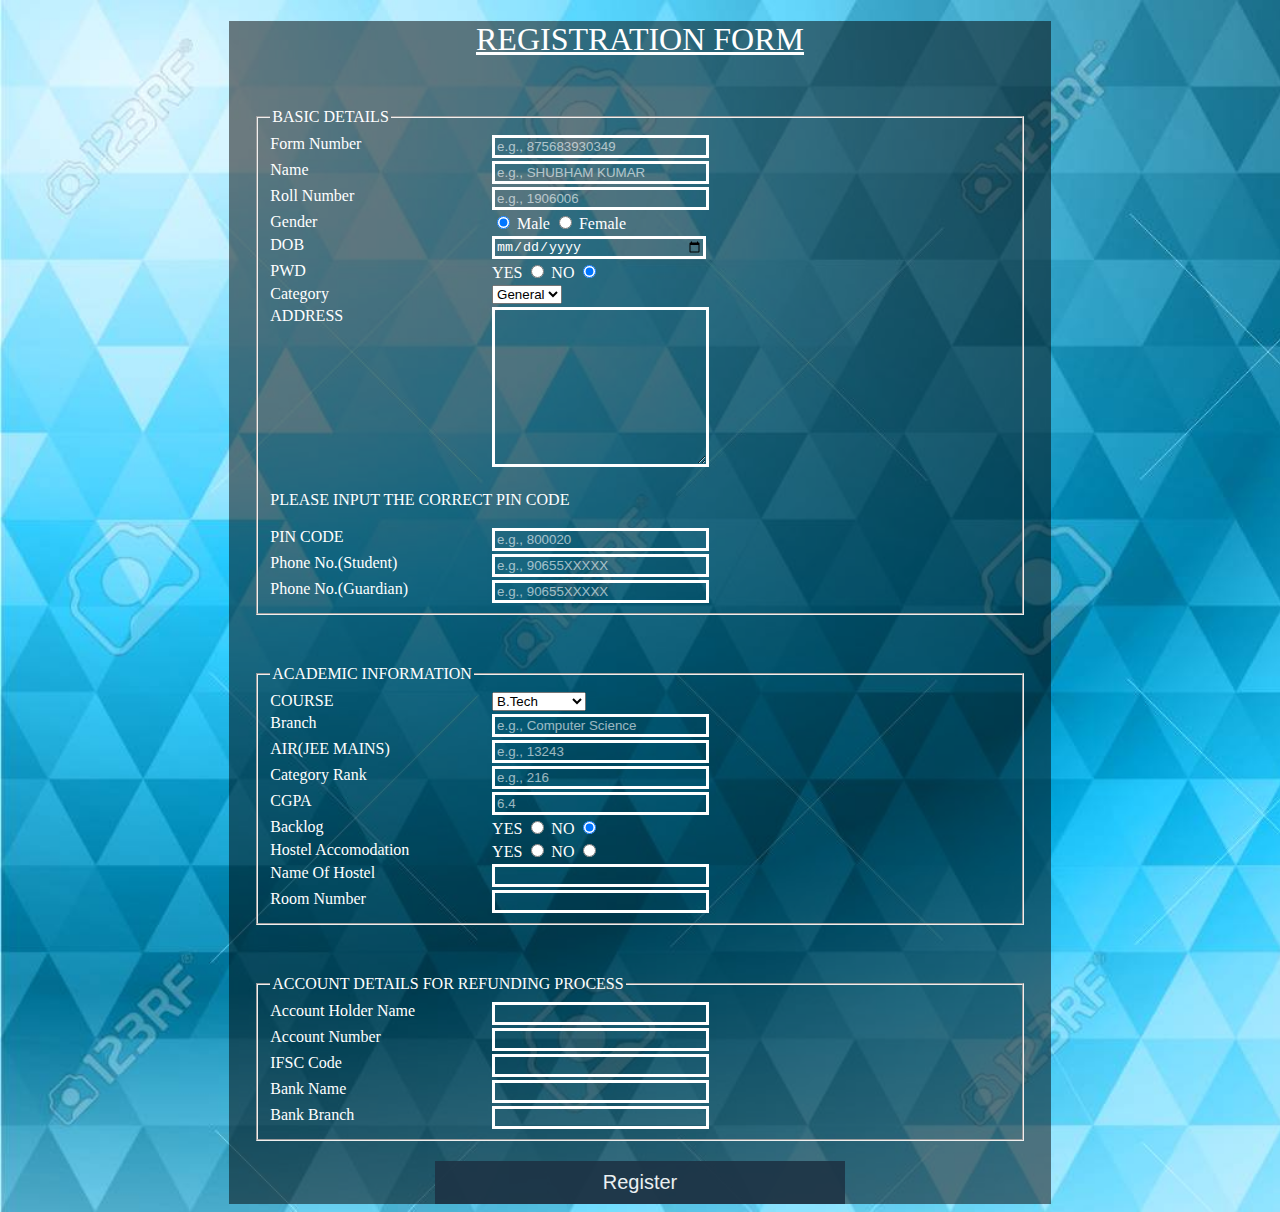
<file: index.html>
<!DOCTYPE html>
<html lang="en">
	<head>
		<meta charset="UTF-8">
		<meta name="viewport" content="width=device-width, initial-scale=1.0">
		<link rel="stylesheet" href="RegForm.css" type="text/css">
		<title>Register Yourself</title>
	</head>
	<body>
		<div class="page">
			<h1>REGISTRATION FORM</h1>
		
		<form action="submitted.html" target="_blank">
			<fieldset>
				<legend>BASIC DETAILS</legend>
				<div class="left_col">
					<label for="fno">Form Number</label>
				</div>
				<div class="right_col">
					<input type="number" id="fno" name="formno" placeholder="e.g., 875683930349"  required>
				</div>
				<div class="left_col">
					<label for="name">Name</label>
				</div>
				<div class="right_col">
					<input type="text" id="name" name="name" placeholder="e.g., SHUBHAM KUMAR" required>
				</div>
				<div class="left_col">
					<label for="roll">Roll Number</label>
				</div>
				<div class="right_col">
					<input type="number" id="roll" name="roll" placeholder="e.g., 1906006" required>
				</div>
				<div class="left_col">
					<label>Gender</label>
				</div>
				<div class="right_col">
					<input type="radio" id="male" name="gender" value="male" checked>
					<label for="male">Male</label>
					<input type="radio" id="female" name="gender" value="female">
					<label for="">Female</label>
				</div>
				<div class="left_col">
					<label for="dob">DOB</label>
				</div>
				<div class="right_col">
					<input type="date" id="dob" name="dob" required>
				</div>
				<div class="left_col">
					<label for="">PWD</label>
				</div>
				<div class="right_col">
					<label for="yes">YES</label>
					<input type="radio" id="yes" name="YES_NO" value="yes">
					<label for="no">NO</label>
					<input type="radio" id="no" name="YES_NO" value="no" checked>
				</div>
				<div class="left_col">
					<label for="ctr">Category</label>
				</div>
				<div class="right_col">
					<select name="category" id="ctr" required>
						<option value="general">General</option>
						<option value="obc">OBC</option>
						<option value="sc">SC</option>
						<option value="st">ST</option>
						<option value="ews">EWS</option>
					</select>
				</div>
				<div class="left_col">
					<label for="address">ADDRESS</label>
				</div>
				<div class="right_col">
					<textarea id="address" name="address" rows="10" cols="30"  required>
					</textarea>
				</div>
				<p>PLEASE INPUT THE CORRECT PIN CODE</p>
				<div class="left_col">
					<label for="pin">PIN CODE</label>
				</div>
				<div class="right_col">
					<input type="number" id="pin" name="pin" placeholder="e.g., 800020" required>
				</div>
				<div class="left_col">
					<label for="phone_ST">Phone No.(Student)</label>
				</div>
				<div class="right_col">
					<input type="number" id="phone_ST" name="phone_ST" placeholder="e.g., 90655XXXXX" required>
				</div>
				<div class="left_col">
					<label for="phone_GD">Phone No.(Guardian)</label>
				</div>
				<div class="right_col">
					<input type="number" id="phone_GD" name="phone_ST" placeholder="e.g., 90655XXXXX" required>
				</div>
			</fieldset>
			<fieldset>
				<legend>ACADEMIC INFORMATION</legend>
				<div class="left_col">
					<label for="course">COURSE</label>
				</div>
				<div class="right_col">
					<select name="course" id="course">
						<option value="btech">B.Tech</option>
						<option value="mtech">M.Tech</option>
						<option value="archi">Architecture</option>
					</select>
				</div>
				<div class="left_col">
					<label for="branch">Branch</label>
				</div>
				<div class="right_col">
					<input type="text" id="branch" name="branch" placeholder="e.g., Computer Science" required>
				</div>
				<div class="left_col">
					<label for="air">AIR(JEE MAINS)</label>
				</div>
				<div class="right_col">
					<input type="number" id="air" name="air" placeholder="e.g., 13243" required>
				</div>
				<div class="left_col">
					<label for="c_air">Category Rank</label>
				</div>
				<div class="right_col">
					<input type="number" id="c_air" name="c_air" placeholder="e.g., 216" required> 
				</div>
				<div class="left_col">
					<label for="cgpa">CGPA</label>
				</div>
				<div class="right_col">
					<input type="number" id="cgpa" name="cgpa" placeholder="6.4" required>
				</div>
				<div class="left_col">
					<label>Backlog</label>
				</div>
				<div class="right_col">
					<label for="yes">YES</label>
					<input type="radio" id="yes" name="back"value="yes">
					<label for="no">NO</label>
					<input type="radio" id="no" name="back" value="no" checked>
				</div>
				<div class="left_col">
					<label for="">Hostel Accomodation</label>
				</div>
				<div class="right_col">
					<label for="yes">YES</label>
					<input type="radio" id="yes" name="hostel" value="yes" required>
					<label for="no">NO</label>
					<input type="radio" id="no" name="hostel" value="no">
				</div>
				<div class="left_col">
					<label for="hostelname">Name Of Hostel</label>
				</div>
				<div class="right_col">
					<input type="text" id="hostelname" name="hostelname" required>
				</div>
				<div class="left_col">
					<label for="roomno">Room Number</label>
				</div>
                <div class="right_col">
                	<input type="number" id="roomno" name="roomno" required >
                </div>
			</fieldset>
			<fieldset>
				<legend>ACCOUNT DETAILS FOR REFUNDING PROCESS</legend>
				<div class="left_col">
					<label for="acc">Account Holder Name</label>
				</div>
				<div class="right_col">
					<input type="text" name="acc" id="ac"  required>
				</div>
				<div class="left_col">
					<label for="accno">Account Number</label>
				</div>
				<div class="right_col">
					<input type="number" name="accno" id="accno" required>
				</div>
				<div class="left_col">
					<label for="ifsc">IFSC Code</label>
				</div>
				<div class="right_col">
					<input type="text" name="ifsc" id="ifsc" required>
				</div>
				<div class="left_col">
					<label for="bankname">Bank Name</label>
				</div>
				<div class="right_col">
					<input type="text" name="bankname" id="bankname" required>
				</div>
				<div class="left_col">
					<label for="bankbranch">Bank Branch</label>
				</div>
				<div class="right_col">
					<input type="text" name="bankbranch" id="bankbranch" required>
				</div>
			</fieldset>

			<button type="submit" value="submit" class="registerbtn" >Register</button>
		</form>
		</div>
	</body>
</html>
</file>
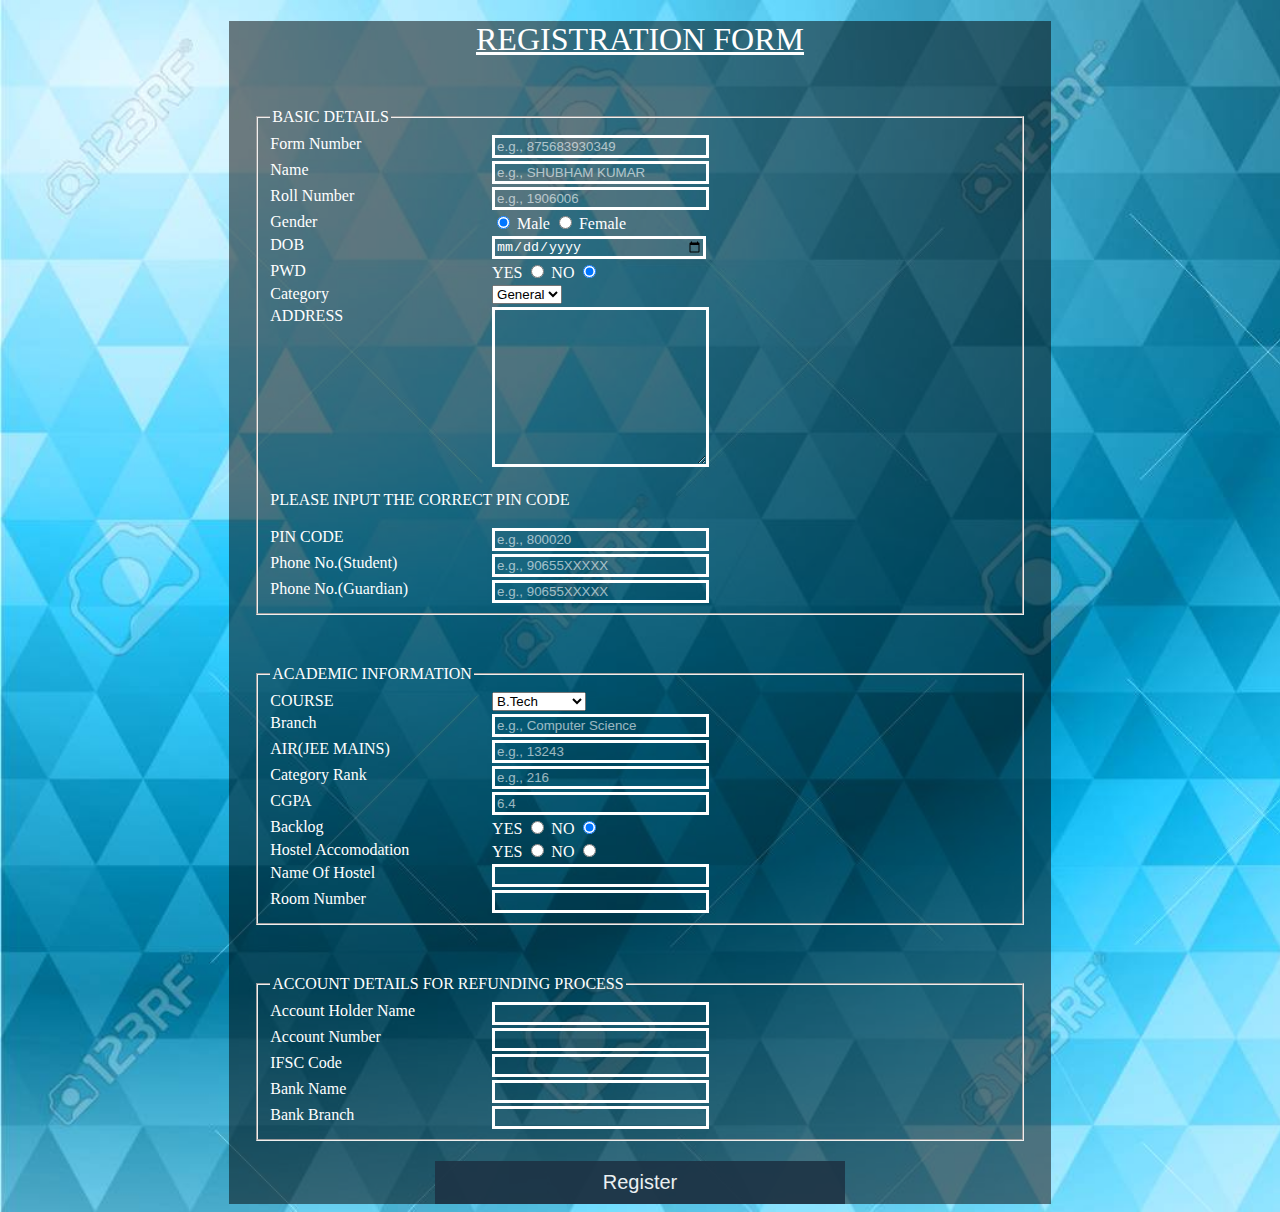
<file: RegForm.html>
<!DOCTYPE html>
<html lang="en">
	<head>
		<meta charset="UTF-8">
		<meta name="viewport" content="width=device-width, initial-scale=1.0">
		<link rel="stylesheet" href="RegForm.css" type="text/css">
		<title>Register Yourself</title>
	</head>
	<body>
		<div class="page">
			<h1>REGISTRATION FORM</h1>
		
		<form action="submitted.html" target="_blank">
			<fieldset>
				<legend>BASIC DETAILS</legend>
				<div class="left_col">
					<label for="fno">Form Number</label>
				</div>
				<div class="right_col">
					<input type="number" id="fno" name="formno" placeholder="e.g., 875683930349"  required>
				</div>
				<div class="left_col">
					<label for="name">Name</label>
				</div>
				<div class="right_col">
					<input type="text" id="name" name="name" placeholder="e.g., SHUBHAM KUMAR" required>
				</div>
				<div class="left_col">
					<label for="roll">Roll Number</label>
				</div>
				<div class="right_col">
					<input type="number" id="roll" name="roll" placeholder="e.g., 1906006" required>
				</div>
				<div class="left_col">
					<label>Gender</label>
				</div>
				<div class="right_col">
					<input type="radio" id="male" name="gender" value="male" checked>
					<label for="male">Male</label>
					<input type="radio" id="female" name="gender" value="female">
					<label for="">Female</label>
				</div>
				<div class="left_col">
					<label for="dob">DOB</label>
				</div>
				<div class="right_col">
					<input type="date" id="dob" name="dob" required>
				</div>
				<div class="left_col">
					<label for="">PWD</label>
				</div>
				<div class="right_col">
					<label for="yes">YES</label>
					<input type="radio" id="yes" name="YES_NO" value="yes">
					<label for="no">NO</label>
					<input type="radio" id="no" name="YES_NO" value="no" checked>
				</div>
				<div class="left_col">
					<label for="ctr">Category</label>
				</div>
				<div class="right_col">
					<select name="category" id="ctr" required>
						<option value="general">General</option>
						<option value="obc">OBC</option>
						<option value="sc">SC</option>
						<option value="st">ST</option>
						<option value="ews">EWS</option>
					</select>
				</div>
				<div class="left_col">
					<label for="address">ADDRESS</label>
				</div>
				<div class="right_col">
					<textarea id="address" name="address" rows="10" cols="30"  required>
					</textarea>
				</div>
				<p>PLEASE INPUT THE CORRECT PIN CODE</p>
				<div class="left_col">
					<label for="pin">PIN CODE</label>
				</div>
				<div class="right_col">
					<input type="number" id="pin" name="pin" placeholder="e.g., 800020" required>
				</div>
				<div class="left_col">
					<label for="phone_ST">Phone No.(Student)</label>
				</div>
				<div class="right_col">
					<input type="number" id="phone_ST" name="phone_ST" placeholder="e.g., 90655XXXXX" required>
				</div>
				<div class="left_col">
					<label for="phone_GD">Phone No.(Guardian)</label>
				</div>
				<div class="right_col">
					<input type="number" id="phone_GD" name="phone_ST" placeholder="e.g., 90655XXXXX" required>
				</div>
			</fieldset>
			<fieldset>
				<legend>ACADEMIC INFORMATION</legend>
				<div class="left_col">
					<label for="course">COURSE</label>
				</div>
				<div class="right_col">
					<select name="course" id="course">
						<option value="btech">B.Tech</option>
						<option value="mtech">M.Tech</option>
						<option value="archi">Architecture</option>
					</select>
				</div>
				<div class="left_col">
					<label for="branch">Branch</label>
				</div>
				<div class="right_col">
					<input type="text" id="branch" name="branch" placeholder="e.g., Computer Science" required>
				</div>
				<div class="left_col">
					<label for="air">AIR(JEE MAINS)</label>
				</div>
				<div class="right_col">
					<input type="number" id="air" name="air" placeholder="e.g., 13243" required>
				</div>
				<div class="left_col">
					<label for="c_air">Category Rank</label>
				</div>
				<div class="right_col">
					<input type="number" id="c_air" name="c_air" placeholder="e.g., 216" required> 
				</div>
				<div class="left_col">
					<label for="cgpa">CGPA</label>
				</div>
				<div class="right_col">
					<input type="number" id="cgpa" name="cgpa" placeholder="6.4" required>
				</div>
				<div class="left_col">
					<label>Backlog</label>
				</div>
				<div class="right_col">
					<label for="yes">YES</label>
					<input type="radio" id="yes" name="back"value="yes">
					<label for="no">NO</label>
					<input type="radio" id="no" name="back" value="no" checked>
				</div>
				<div class="left_col">
					<label for="">Hostel Accomodation</label>
				</div>
				<div class="right_col">
					<label for="yes">YES</label>
					<input type="radio" id="yes" name="hostel" value="yes" required>
					<label for="no">NO</label>
					<input type="radio" id="no" name="hostel" value="no">
				</div>
				<div class="left_col">
					<label for="hostelname">Name Of Hostel</label>
				</div>
				<div class="right_col">
					<input type="text" id="hostelname" name="hostelname" required>
				</div>
				<div class="left_col">
					<label for="roomno">Room Number</label>
				</div>
                <div class="right_col">
                	<input type="number" id="roomno" name="roomno" required >
                </div>
			</fieldset>
			<fieldset>
				<legend>ACCOUNT DETAILS FOR REFUNDING PROCESS</legend>
				<div class="left_col">
					<label for="acc">Account Holder Name</label>
				</div>
				<div class="right_col">
					<input type="text" name="acc" id="ac"  required>
				</div>
				<div class="left_col">
					<label for="accno">Account Number</label>
				</div>
				<div class="right_col">
					<input type="number" name="accno" id="accno" required>
				</div>
				<div class="left_col">
					<label for="ifsc">IFSC Code</label>
				</div>
				<div class="right_col">
					<input type="text" name="ifsc" id="ifsc" required>
				</div>
				<div class="left_col">
					<label for="bankname">Bank Name</label>
				</div>
				<div class="right_col">
					<input type="text" name="bankname" id="bankname" required>
				</div>
				<div class="left_col">
					<label for="bankbranch">Bank Branch</label>
				</div>
				<div class="right_col">
					<input type="text" name="bankbranch" id="bankbranch" required>
				</div>
			</fieldset>

			<button type="submit" value="submit" class="registerbtn" >Register</button>
		</form>
		</div>
	</body>
</html>
</file>
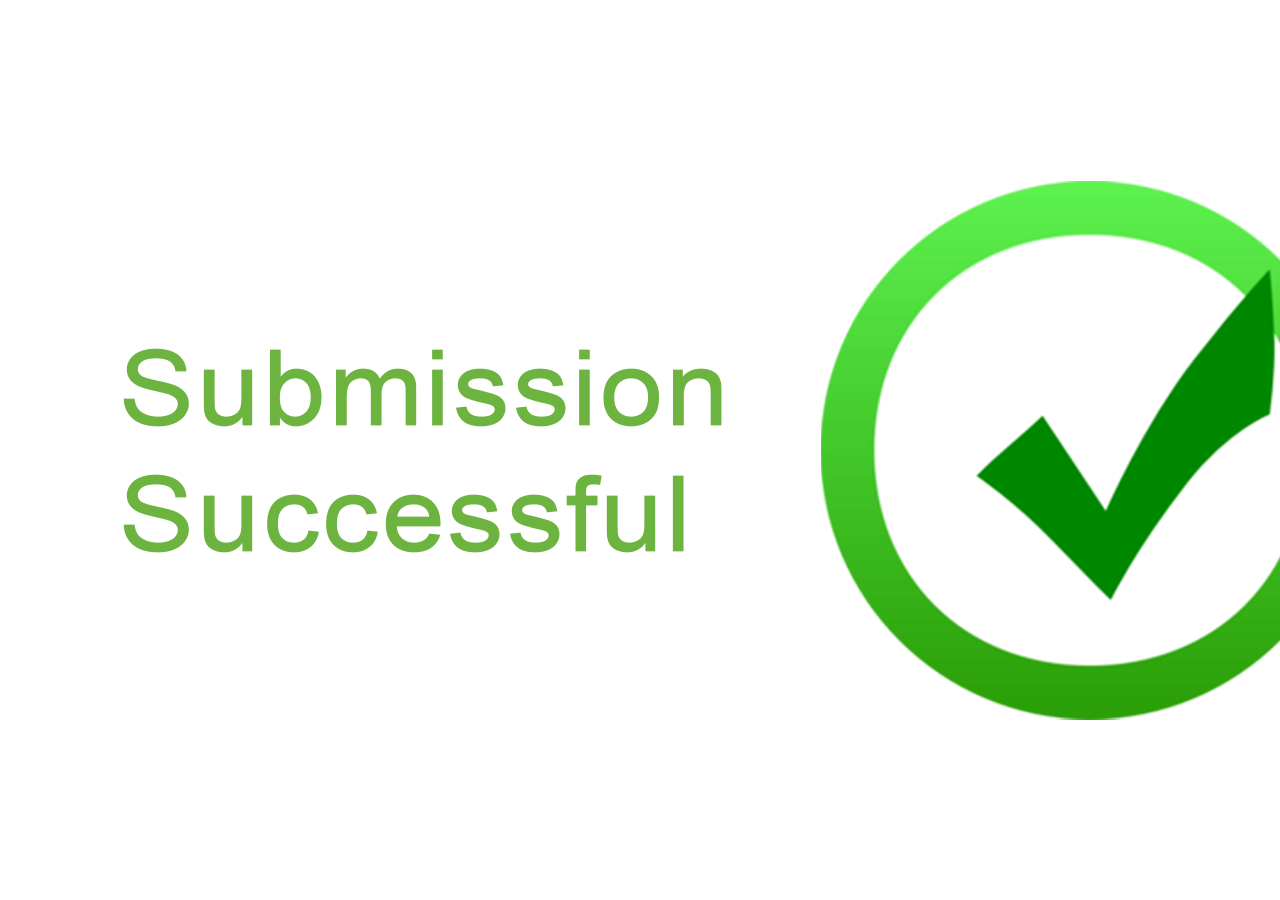
<file: submitted.html>
<!DOCTYPE html>
<html lang="en">
<head>
	<meta charset="UTF-8">
	<meta name="viewport" content="width=device-width, initial-scale=1.0">
	<title>Success</title>
</head>

<body style="background-image:url('sub.png'); background-size: center">
	
	
</body>
</html>
</file>
<file: RegForm.css>
body
{
	background-image: url('img.jpg');
	background-size: cover;
}

.page
{
	display:block;
	width:65%;
    margin-left:auto;
    margin-right:auto;
    background-color: rgba(0, 0, 0, 0.5);
}

h1{
	text-align: center;
	color:white;
	font-weight:100;
	text-decoration:underline;
}

fieldset
{
	display:block;
	width:90%;
    margin-left:auto;
    margin-right:auto;
    margin-top:50px;
    color:white;
    font-weight:100;
   
}


.left_col
{
	float:left;
	width:30%;
	margin-top:3px;
	color:white;
	font-weight:300;
	font-size:16px;
}

::placeholder
{
	color:white;
	opacity:0.6;
}
.right_col
{
  float:left;
  width:70%;
  margin-top:3px;
  color:white;
  font-weight:100;
}

p
{
	display:block;
	font-weight:100;
}

textarea
{
	margin-bottom: 20px;
}
input[type=text],input[type=number],input[type=date],textarea
{
	width:40%;
	background-color: transparent;
	z-index:-1;
    color:white;
    border:3px solid white;

}

input[type=radio]
{
	background-color: #a8dbe3;
}

div.register
{
	display:inline-block;
	float:left;
	width:50%;
}


.registerbtn{
  display:block;
  background-color: #1d3345;
  color: white;
  padding: 10px 15px;
  margin: 8px 0;
  border: none;
  cursor: pointer;
  width: 50%;
  opacity: 0.9;
  font-size:20px;
  margin-left:auto;
  margin-right:auto;
  margin-top:20px;
  opacity:0.9;
  margin-left:auto;
  margin-right:auto;
}

.registerbtn:hover {
  opacity: 1;
}
</file>
